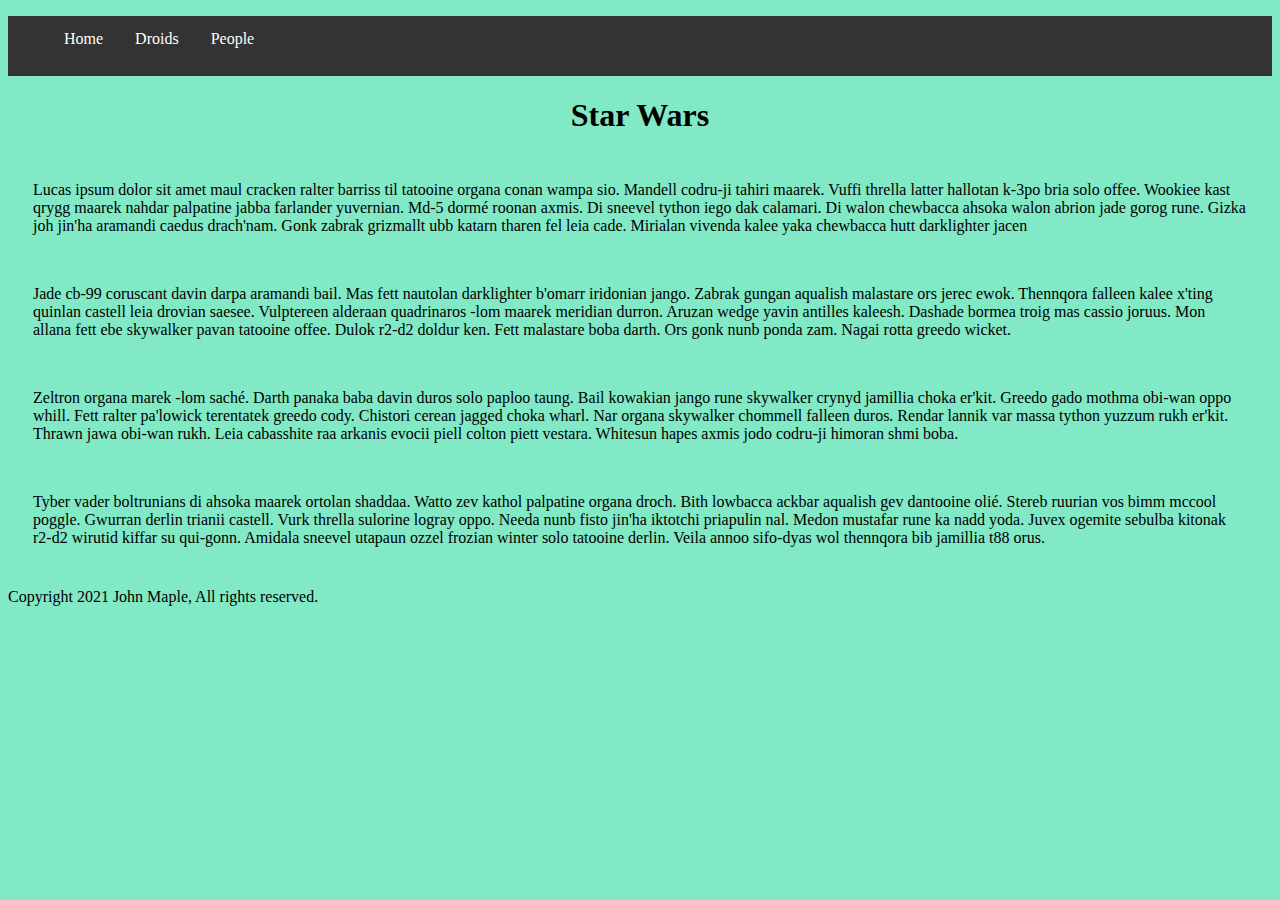
<file: index.html>
<!DOCTYPE html>
<html lang="en">
  <head>
    <meta charset="UTF-8">
    <link rel="stylesheet" href="main.css">
    <title>Star Wars</title>
  </head>
    <header>
      <nav class="navigation">
        <ul>
          <li class="nav-item"><a href="./index.html">Home</a></li>
          <li class="nav-item"><a href="./droids.html">Droids</a><li>
          <li class="nav-item"><a href="./people.html">People</a><li>
        </ul>
      </nav>
    </header>
  <body>
    <h1>Star Wars</h1>
    <article>
      <section class="section-1">Lucas ipsum dolor sit amet maul cracken ralter barriss til tatooine organa conan wampa sio. Mandell codru-ji tahiri maarek. Vuffi thrella latter hallotan k-3po bria solo offee. Wookiee kast qrygg maarek nahdar palpatine jabba farlander yuvernian. Md-5 dormé roonan axmis. Di sneevel tython iego dak calamari. Di walon chewbacca ahsoka walon abrion jade gorog rune. Gizka joh jin'ha aramandi caedus drach'nam. Gonk zabrak grizmallt ubb katarn tharen fel leia cade. Mirialan vivenda kalee yaka chewbacca hutt darklighter jacen</section>
      <section>Jade cb-99 coruscant davin darpa aramandi bail. Mas fett nautolan darklighter b'omarr iridonian jango. Zabrak gungan aqualish malastare ors jerec ewok. Thennqora falleen kalee x'ting quinlan castell leia drovian saesee. Vulptereen alderaan quadrinaros -lom maarek meridian durron. Aruzan wedge yavin antilles kaleesh. Dashade bormea troig mas cassio joruus. Mon allana fett ebe skywalker pavan tatooine offee. Dulok r2-d2 doldur ken. Fett malastare boba darth. Ors gonk nunb ponda zam. Nagai rotta greedo wicket.</section>
      <section>Zeltron organa marek -lom saché. Darth panaka baba davin duros solo paploo taung. Bail kowakian jango rune skywalker crynyd jamillia choka er'kit. Greedo gado mothma obi-wan oppo whill. Fett ralter pa'lowick terentatek greedo cody. Chistori cerean jagged choka wharl. Nar organa skywalker chommell falleen duros. Rendar lannik var massa tython yuzzum rukh er'kit. Thrawn jawa obi-wan rukh. Leia cabasshite raa arkanis evocii piell colton piett vestara. Whitesun hapes axmis jodo codru-ji himoran shmi boba.</section>
      <section>Tyber vader boltrunians di ahsoka maarek ortolan shaddaa. Watto zev kathol palpatine organa droch. Bith lowbacca ackbar aqualish gev dantooine olié. Stereb ruurian vos bimm mccool poggle. Gwurran derlin trianii castell. Vurk thrella sulorine logray oppo. Needa nunb fisto jin'ha iktotchi priapulin nal. Medon mustafar rune ka nadd yoda. Juvex ogemite sebulba kitonak r2-d2 wirutid kiffar su qui-gonn. Amidala sneevel utapaun ozzel frozian winter solo tatooine derlin. Veila annoo sifo-dyas wol thennqora bib jamillia t88 orus.</section>
    </article>
    <footer>
      <p>Copyright 2021 John Maple, All rights reserved.</p>
      <script type="text/javascript" src="main.js"></script>
    </footer>
  </body>
</html>
</file>
<file: main.css>
body {
  background-color: rgb(129, 233, 198);
}

h1 {
  text-align: center;
}
ul {
  display: flex;
  list-style-type: none;
  background-color: #333333;
  height: 60px;
}

/* li {
  float: left;
} */

li a {
  display: block;
  color: white;
  text-align: center;
  padding: 14px 16px;
  text-decoration: none;
}

li a:hover {
  background-color: rgb(45, 206, 206);
  color: black;
}
  
/* .section-1 {
  font-family: 'Gill Sans', 'Gill Sans MT', Calibri, 'Trebuchet MS', sans-serif;
} */
section {
  font-family: Georgia, 'Times New Roman', Times, serif;
  padding: 25px;
}

.card-container {
  display: flex;
  flex-flow: row wrap;
  padding: 35px;
}

.card {
  margin: 10px;
  border: 3px solid rgb(194, 92, 92);
  padding: 10px;
}

.card img {
  height: 400px;
}

.card h2 {
  text-align: center;
  background-color: black;
  color: white;
}


.people-card-container {
  display: flex;
  flex-flow: row wrap;
  padding: 35px;
}

.people-card {
  margin: 10px;
  border: 3px solid rgb(194, 92, 92);
  padding: 10px;
}

.people-card img {
  height: 400px;
}

.people-card h2 {
  text-align: center;
  background-color: black;
  color: white;
}
</file>
